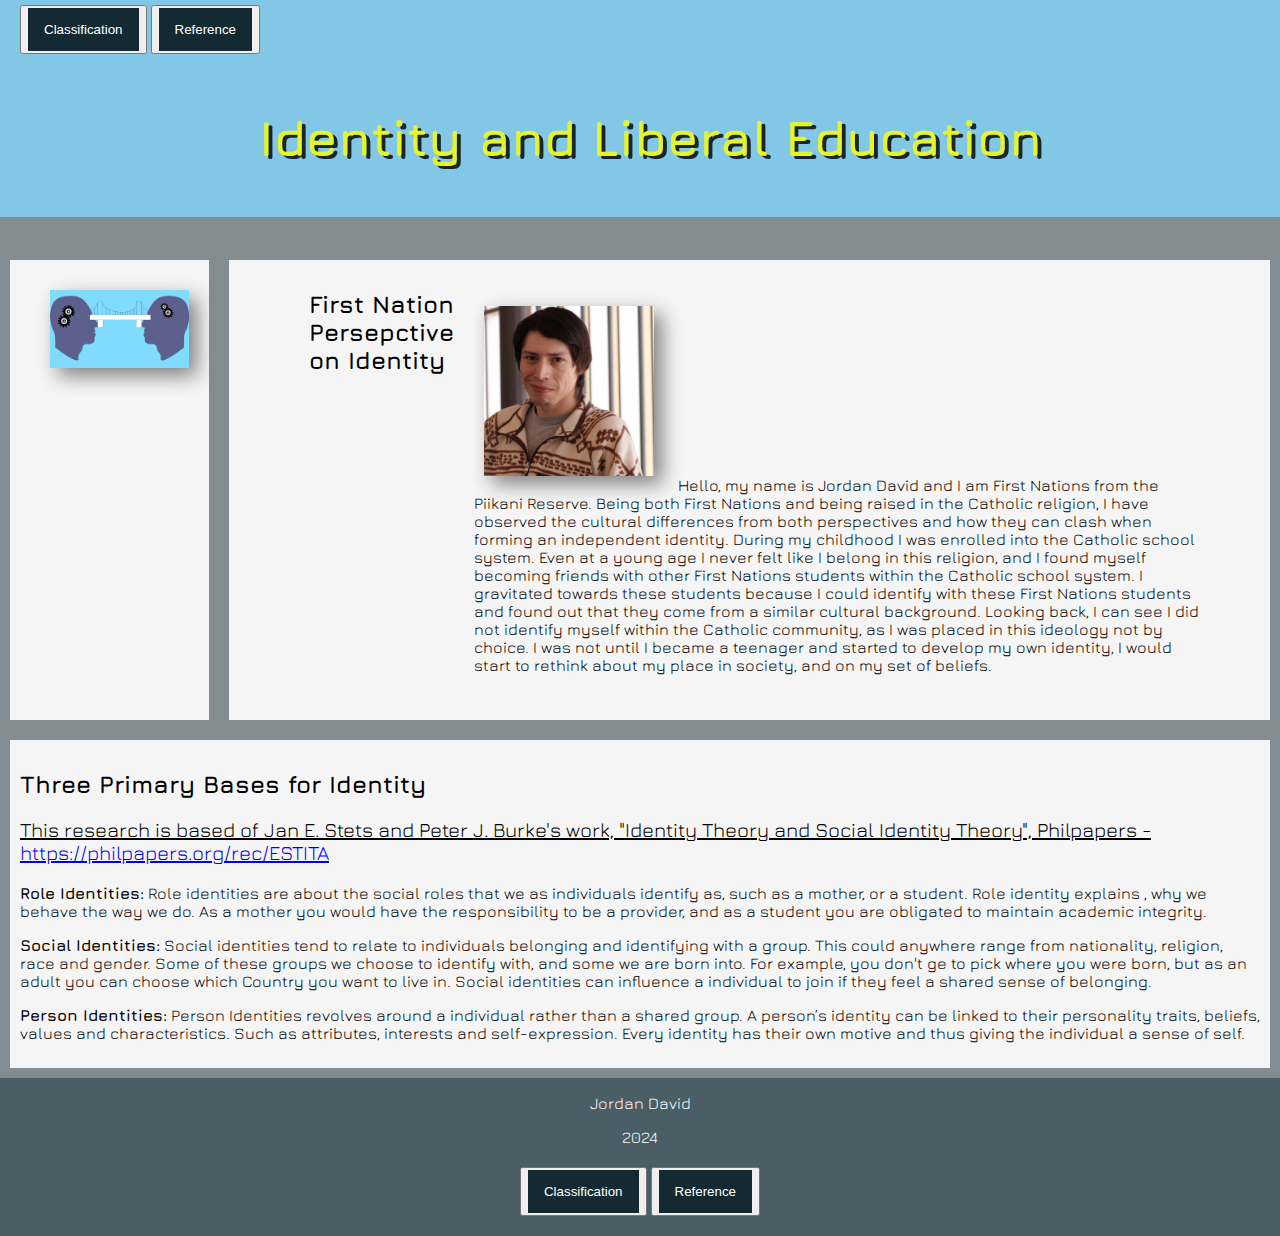
<file: index.html>
<!doctype html>
<html>
<head>
<meta charset="utf-8">
	<link rel="stylesheet" href="styles.css">
	<!--link to Google Font-->
	<link href="https://fonts.googleapis.com/css2?family=Jura:wght@300..700&display=swap" rel="stylesheet">
	
	<!--link to external css-->
	
	<meta name="viewport" content="width=device-width, initial-scale=1">
<title>Identity and Liberal Education</title>
</head>

<body>
	
	<header>
			
			<nav> 
				<ul>
				<button class="button1"><li><a href="classification.html">Classification</a></li></button>
				<button class="button2"><li><a href="reference.html">Reference</a></li></button>
					
				</ul>
			</nav>
		
		<h1>Identity and Liberal Education</h1>
		
	</header>
	<!-------------row 1-------->
		<div class="flex-container"><!---flex container--->
			
			<div id="box1"><!---div ID-->
				
				<div id="box2">
					
					<img src="photos/bgIdentity.png" alt="Liberal Identity" class="responsive">
					<p></p>
				</div>
					
			</div>
		<div class="flex-container"><!---flex container--->
			<div id="box3">
			
				
				
		
			</div>	
		<h2>First Nation Persepctive on Identity</h2>
			<div id="box4">
				
				<p>
					<img src="photos/profilepicture.png" alt="profile pic" style="width:170px;height:170px;margin-right: 20px;">
					
				Hello, my name is Jordan David and I am First Nations from the Piikani Reserve. Being both First Nations and being raised in the Catholic religion, I have observed the cultural differences from both perspectives and how they can clash when forming an independent identity. During my childhood I was enrolled into the Catholic school system. Even at a young age I never felt like I belong in this religion, and I found myself becoming friends with other First Nations students within the Catholic school system. I gravitated towards these students because I could identify with these First Nations students and found out that they come from a similar cultural background. Looking back, I can see I did not identify myself within the Catholic community, as I was placed in this ideology not by choice. I was not until I became a teenager and started to develop my own identity, I would start to rethink about my place in society, and on my set of beliefs. 
				</p>
		
			</div>
			</div>
		
	</div>
	
	
		<div class="flex-container"><!---flex container--->
			
				<div id="box5">
					<h2>Three Primary Bases for Identity</h2>
					<p class ="underline"> This research is based of Jan E. Stets and Peter J. Burke's work, "Identity Theory and Social Identity Theory", Philpapers -<a href="https://philpapers.org/rec/ESTITA">https://philpapers.org/rec/ESTITA</a></p>
					
					<p><b>Role Identities:</b> Role identities are about the social roles that we as individuals identify as, such as a mother, or a student. Role identity explains , why we behave the way we do. As a mother you would have the responsibility to be a provider, and as a student you are obligated to maintain academic integrity. </p>	
					
					<p><b>Social Identities:</b> Social identities tend to relate to individuals belonging and identifying with a group. This could anywhere range from nationality, religion, race and gender. Some of these groups we choose to identify with, and some we are born into. For example, you don't ge to pick where you were born, but as an adult you can choose which Country you want to live in. Social identities can influence a individual to join if they feel a shared sense of belonging. </p>
					
					<p><b>Person Identities:</b> Person Identities revolves around a individual rather than a shared group. A person’s identity can be linked to their personality traits, beliefs, values and characteristics. Such as attributes, interests and self-expression. Every identity has their own motive and thus giving the individual a sense of self. </p>
					
				</div>
					
		
		</div>
	<footer>
		<div >
			
				<p>Jordan David</p>
				<p>2024</p>
			<nav> 
				<ul>
				<button class="button1"><li><a href="classification.html">Classification</a></li></button>
				<button class="button2"><li><a href="reference.html">Reference</a></li></button>
					
				</ul>
			</nav>
			
		</div>
	</footer>
	
</body>
</html>
</file>
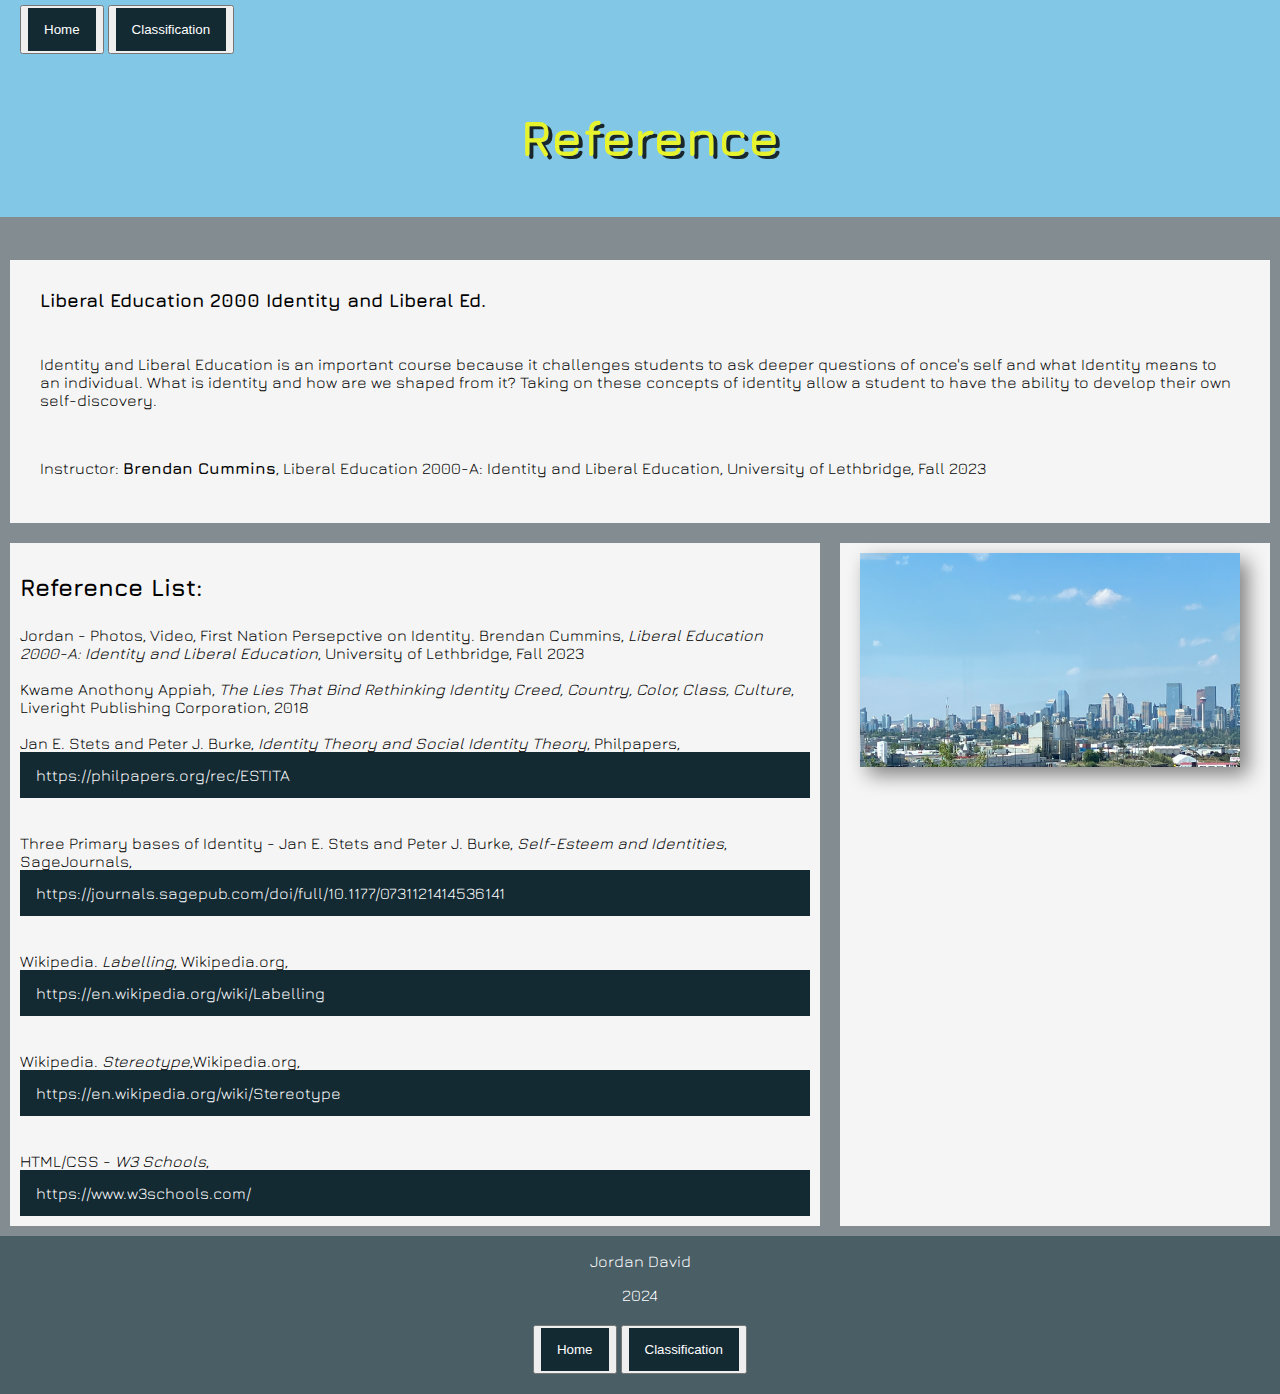
<file: reference.html>
<!doctype html>
<html>
<head>
<meta charset="utf-8">
	<link rel="stylesheet" href="styles.css">
	<!--link to Google Font-->
	<link href="https://fonts.googleapis.com/css2?family=Jura:wght@300..700&display=swap" rel="stylesheet">
	
	<!--link to external css-->
	
	<meta name="viewport" content="width=device-width, initial-scale=1">
<title>Reference</title>
</head>

<body>
	
	<header>
			
			<nav> 
				<ul>
				<button class="button1"><li><a href="index.html">Home</a></li></button>
				<button class="button2"><li><a href="classification.html">Classification</a></li></button>
					
				</ul>
			</nav>
		
		<h1>Reference</h1>
		
	</header>
	<!-------------row 1-------->
		<div class="flex-container"><!---flex container--->
			
			<div id="box1"><!---div ID-->
				<h3>Liberal Education 2000 Identity and Liberal Ed.</h3>
				<div id="box2">
					<p>Identity and Liberal Education is an important course because it challenges students to ask deeper questions of once's self and what Identity means to an individual. What is identity and how are we shaped from it? Taking on these concepts of identity allow a student to have the ability to develop their own self-discovery. </p>
					<br>
					<p>Instructor: <b>Brendan Cummins</b>, Liberal Education 2000-A: Identity and Liberal Education, University of Lethbridge, Fall 2023</p>
				</div>
					
			</div>
	
		
	</div>
	
	
		<div class="flex-container"><!---flex container--->
			
				<div id="box5">
					<h2>Reference List:</h2>
				
						<ol type="1">
							<li>Jordan - Photos, Video, First Nation Persepctive on Identity.</li>
							<li>Brendan Cummins, <i>Liberal Education 2000-A: Identity and Liberal Education</i>, University of Lethbridge, Fall 2023</li>
							<br>
							<br>
							<li>Kwame Anothony Appiah, <i>The Lies That Bind Rethinking Identity Creed, Country, Color, Class, Culture</i>, Liveright Publishing Corporation, 2018</li>
							<br>
							<br>
							<li>Jan E. Stets and Peter J. Burke,<i> Identity Theory and Social Identity Theory</i>, Philpapers, <a href="https://philpapers.org/rec/ESTITA">https://philpapers.org/rec/ESTITA</a></li>
							<br>
							<br>
							<li>Three Primary bases of Identity - Jan E. Stets and Peter J. Burke, <i>Self-Esteem and Identities</i>, SageJournals, <a href="https://journals.sagepub.com/doi/full/10.1177/0731121414536141">https://journals.sagepub.com/doi/full/10.1177/0731121414536141</a></li>
							<br>
							<br>
							<li>Wikipedia. <i>Labelling</i>, Wikipedia.org, <a href="https://en.wikipedia.org/wiki/Labelling">https://en.wikipedia.org/wiki/Labelling</a></li>
							<br>
							<br>
							<li>Wikipedia. <i>Stereotype</i>,Wikipedia.org, <a href="https://en.wikipedia.org/wiki/Stereotype">https://en.wikipedia.org/wiki/Stereotype</a> </li>
							<br>
							<br>
							<li>HTML/CSS - <i>W3 Schools</i>, <a href="https://www.w3schools.com/">https://www.w3schools.com/</a></li>
						</ol>
					
				</div>
					<div id="box3">
						
						<img src="photos/calgary.PNG" alt="logo" class="responsive"> 
						
					</div>
		
		</div>
	<footer>
		<div>
			
				<p>Jordan David</p>
				<p>2024</p>
			<nav> 
				<ul>
				<button class="button1"><li><a href="index.html">Home</a></li></button>
				<button class="button2"><li><a href="classification.html">Classification</a></li></button>
					
				</ul>
			</nav>
			
		</div>
	</footer>
	
	
</body>
</html>
</file>
<file: styles.css>
@charset "utf-8";
/* CSS Document */
@import url('https://fonts.googleapis.com/css2?family=Jura:wght@300..700&display=swap');



.button1:hover {
	background-color: #8AACBB;
	color: yellow;
	
}
.button2:hover {
	background-color: #8AACBB;
	color: yellow;
}
.button3:hover{
	background-color: #8AACBB;
	color: yellow;
	display:flex;
	
	text-align: center;
	padding: 14px 16px;
	text-decoration: none;
	
}
ol{
	list-style-type: none;
	margin: 0;
	padding: 0;
	overflow: hidden;
	padding-top: 5px;
	
}
ul{
	
	list-style-type: none;
	margin: 0;
	padding: 0;
	overflow: hidden;
	padding-top: 5px;
	
	
}

li{
	
	display: inline;
}

li a{
	display:flex;
	background-color: #142A33;
	color:white;
	text-align: center;
	padding: 14px 16px;
	text-decoration: none;
}



body{
	background-color: #828C91;
	margin:0;
	font-family: "Jura", sans-serif;
  	font-optical-sizing: auto;
  	font-style: normal;
}

header{
	background-color: #82C7E5;
	color: yellow;
	align-text: center;
	padding-left: 20px;
	
	
	
	
}

header h1{
	align-content: center;
	text-align: center;
	font-size: 50px;
	padding-bottom: 50px;
}
.responsive{
	
	width: 100%;
	height: auto;
	
	
	
}



.flex-container{
	display: flex;
	align-items: stretch;
}

.flex-container div{
	background-color: whitesmoke;
	margin: 10px;
	padding: 10px;
}
.img {
   float: left;
}
#box3{
	display:grid;
	grid-template-columns: auto auto auto auto;
	grid-gap: 10px;
	padding-right: 10px;
	
	
}
#box4{
	
	display:grid;
	grid-template-columns: auto auto auto auto;
	grid-gap: 10px;
	padding-right: 10px;
	
}

h1{
	text-shadow: 4px 3px black;
	opacity: 0.8;
	
	
}
h3{
	align-text: center;
	padding-left: 20px;
	
}

footer{
	
	background-color: #4A5E66;
	align-content: center;
	text-align: center;
	color: white;
	
}
nav{
	
	
	padding-bottom: 20px;
}
.underline{
	
	text-decoration-line: underline;
	font-size: 20px;
}
a:hoover{
	color: yellow;
  	font-size: 18px;
}
#ref{
	
	padding-top: 50px;
	padding-bottom: 10px;
}
.foot{
	
	padding-bottom: -10px;
}
img{
	padding-left: 10px;
	padding-bottom:15px;
	 filter: drop-shadow(8px 8px 10px gray);
}
/*******media quiery changes size to fit smaller screen size devices*****/
@media (max-width: 800px){
	
	.flex-container{
		flex-direction: column;
	}
	
}
</file>
